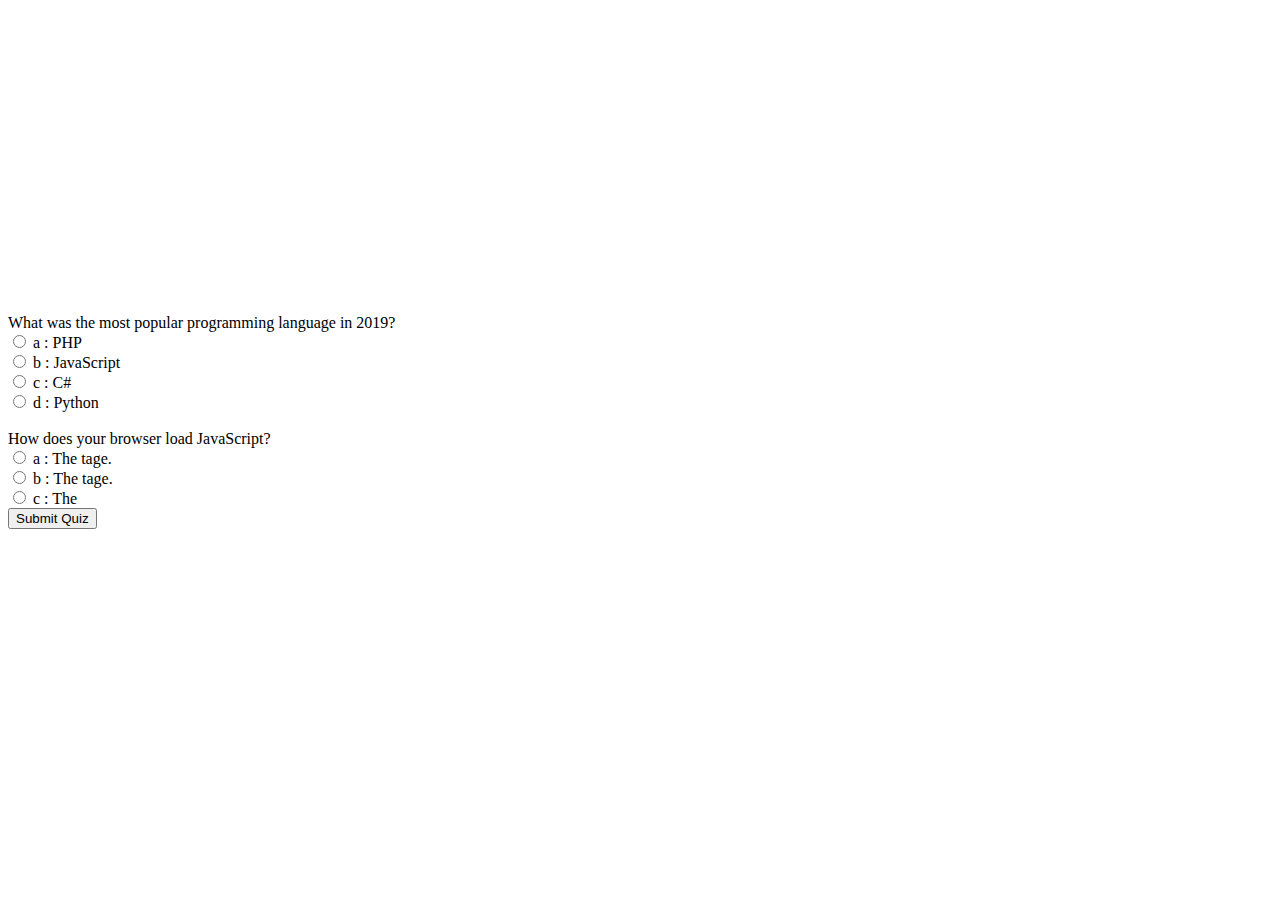
<file: quiz.html>
<!DOCTYPE html>
<html>
    <head>
        <title>Quiz</title>
    </head>
    <body>
      <iframe width="1240" height="302" src="https://www.youtube.com/embed/c-I5S_zTwAc"
       title="YouTube video player"
       frameborder="0"
       allow="accelerometer; autoplay; clipboard-write; encrypted-media; gyroscope; picture-in-picture"
       allowfullscreen></iframe>
  
        <div id="quiz"></div>
        <button id="submit">Submit Quiz</button>
        <div id="results"></div>
    </body>
    <script>
      
      function buildQuiz() {
            // variable to store the Html output
            const output = [];

            //for each question...
            myQuestions.forEach(
                (currentQuestion,questionNumber) => {

                    //variable to store the list of possible answers
                    const answers = [];

                    // and for each available answer...
                    for(letter in currentQuestion.answers) {

                        // ...add an HTML radio button
                        answers.push(
                            `<label>
                                <input type="radio" name="question${questionNumber}" value="${letter}">
                                ${letter} :
                                ${currentQuestion.answers[letter]}
                            </label><br>`
                        );
                    }

                    //add this question and its answers to the output
                    output.push(
                        `<div class="question"> ${currentQuestion.question} </div>
                        <div class="answers"> ${answers.join('')} </div><br>`
                    );
                }
            );
             // finally combine our output list into one string of HTML and put it on the page
            quizContainer.innerHTML = output.join('');
        }

        function showResults() {
            // gather answer containers from our quiz
            const answerContainers = quizContainer.querySelectorAll('.answers');

            //keep track of user's answers
            let numCorrect = 0;

            //for each question...
            myQuestions.forEach( (currentQuestion,questionNumber) => {

                // find selected answer
                const answerContainer = answerContainers[questionNumber];
                const selector = `input[name=question${questionNumber}]:checked`;
                const userAnswer = (answerContainer.querySelector(selector) || {}).value;

                // if answer is correct
                if(userAnswer === currentQuestion.correctAnswer) {
                    // add to the number of correct answers
                    numCorrect++;

                    // color the answers green
                    answerContainers[questionNumber].style.color = 'lightgreen';
                }
                //if answer is wrong or blank
                else{
                    // color the answers
                    answerContainers[questionNumber].style.color = 'red';
                }
            });

            // show number of correct answers out of total
            quizResult = Math.round((numCorrect / myQuestions.length) * 100);
            alert("Your score is "+quizResult+"%");
            //resultsContainer.innerHTML = `${numCorrect} out of ${myQuestions.length} which is ${quizResult}`;
            resultsContainer.innerHTML = `${numCorrect} out of ${myQuestions.length}`;

}



        const quizContainer = document.getElementById('quiz');
        const resultsContainer = document.getElementById('results');
        const submitButton = document.getElementById('submit');
       
const myQuestions = [
  {
    question: "What was the most popular programming language in 2019?",
    answers: {
      a: "PHP",
      b: "JavaScript",
      c: "C#",
      d: "Python"
    },
    correctAnswer: "b"
  },
  {
    question: "How does your browser load JavaScript?",
    answers: {
      a: "The <html> tage.",
      b: "The <metadata> tage.",
      c: "The <script> tage",
      d: "Search engine"
    },
    correctAnswer: "c"
  },
  {
    question: "JavaScript is a ________ side programming language?",
    answers: {
      a: "Back-end",
      b: "Front-end",
      c: "Server",
      d: "Client"
    },
    correctAnswer: "d"
  },
  {
    question: "What are functions used for?",
    answers: {
      a: "Load any code we want to use more than once.",
      b: "Making code more secure.",
      c: "To fustrate developers",
      d: "Client"
    },
    correctAnswer: "d"
  }
];


        


        // display quiz right away
        buildQuiz();

        // on submit, show results
        submitButton.addEventListener('click',showResults);
    </script>
</html>
</file>
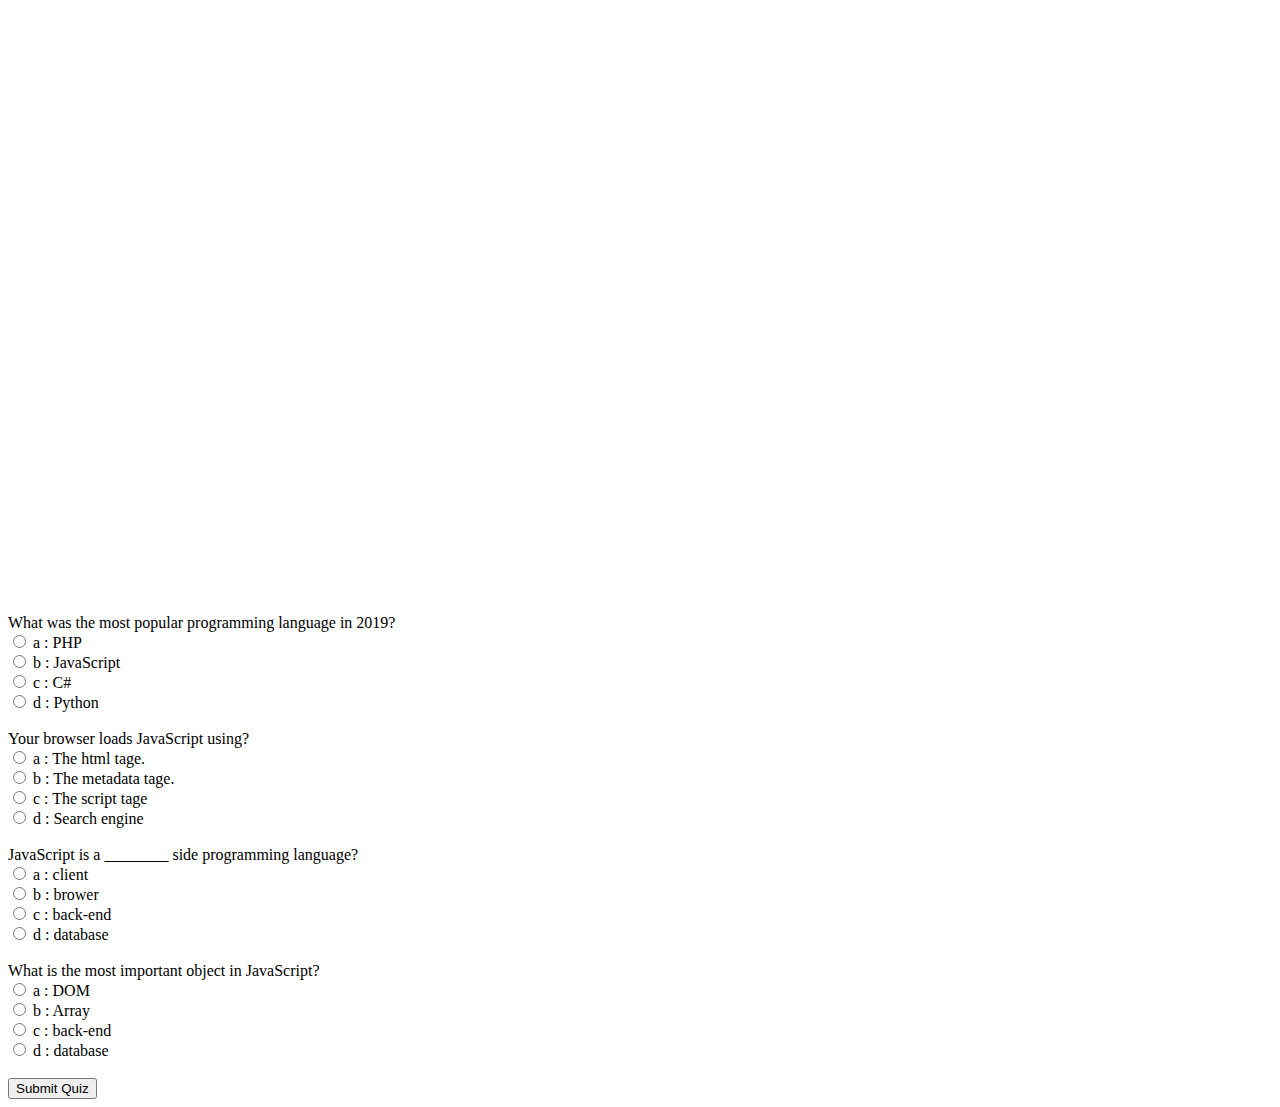
<file: js/quiz2.html>
<!DOCTYPE html>
<html>
    <head>
        <title>Quiz</title>
    </head>
    <body>
      <iframe width="1240" height="602" src="https://www.youtube.com/embed/c-I5S_zTwAc"
       title="YouTube video player"
       frameborder="0"
       allow="accelerometer; autoplay; clipboard-write; encrypted-media; gyroscope; picture-in-picture"
       allowfullscreen></iframe>
  
        <div id="quiz"></div>
        <button id="submit">Submit Quiz</button>
        <div id="results"></div>
    </body>
    <script>
      
      function buildQuiz() {
            // variable to store the Html output
            const output = [];

            //for each question...
            myQuestions.forEach(
                (currentQuestion,questionNumber) => {

                    //variable to store the list of possible answers
                    const answers = [];

                    // and for each available answer...
                    for(letter in currentQuestion.answers) {

                        // ...add an HTML radio button
                        answers.push(
                            `<label>
                                <input type="radio" name="question${questionNumber}" value="${letter}">
                                ${letter} :
                                ${currentQuestion.answers[letter]}
                            </label><br>`
                        );
                    }

                    //add this question and its answers to the output
                    output.push(
                        `<div class="question"> ${currentQuestion.question} </div>
                        <div class="answers"> ${answers.join('')} </div><br>`
                    );
                }
            );
             // finally combine our output list into one string of HTML and put it on the page
            quizContainer.innerHTML = output.join('');
        }

        function showResults() {
            // gather answer containers from our quiz
            const answerContainers = quizContainer.querySelectorAll('.answers');

            //keep track of user's answers
            let numCorrect = 0;

            //for each question...
            myQuestions.forEach( (currentQuestion,questionNumber) => {

                // find selected answer
                const answerContainer = answerContainers[questionNumber];
                const selector = `input[name=question${questionNumber}]:checked`;
                const userAnswer = (answerContainer.querySelector(selector) || {}).value;

                // if answer is correct
                if(userAnswer === currentQuestion.correctAnswer) {
                    // add to the number of correct answers
                    numCorrect++;

                    // color the answers green
                    answerContainers[questionNumber].style.color = 'lightgreen';
                }
                //if answer is wrong or blank
                else{
                    // color the answers
                    answerContainers[questionNumber].style.color = 'red';
                }
            });

            // show number of correct answers out of total
            quizResult = Math.round((numCorrect / myQuestions.length) * 100);
            localStorage.setItem("introScore",quizResult);
            alert("Your score is "+quizResult+"%");
            //resultsContainer.innerHTML = `${numCorrect} out of ${myQuestions.length} which is ${quizResult}`;
            resultsContainer.innerHTML = `${numCorrect} out of ${myQuestions.length}`;

}



        const quizContainer = document.getElementById('quiz');
        const resultsContainer = document.getElementById('results');
        const submitButton = document.getElementById('submit');
       
const myQuestions = [
  {
    question: "What was the most popular programming language in 2019?",
    answers: {
      a: "PHP",
      b: "JavaScript",
      c: "C#",
      d: "Python"
    },
    correctAnswer: "b"
  },
  {
    question: "Your browser loads JavaScript using?",
    answers: {
      a: "The html tage.",
      b: "The metadata tage.",
      c: "The script tage",
      d: "Search engine"
    },
    correctAnswer: "c"
  },
  {
    question: "JavaScript is a ________ side programming language?",
    answers: {
      a: "client",
      b: "brower",
      c: "back-end",
      d: "database"
    },
    correctAnswer: "a"
  },
  {
    question: "What is the most important object in JavaScript?",
    answers: {
      a: "DOM",
      b: "Array",
      c: "back-end",
      d: "database"
    },
    correctAnswer: "a"
  }
];


        


        // display quiz right away
        buildQuiz();

        // on submit, show results
        submitButton.addEventListener('click',showResults);
    </script>
</html>
</file>
